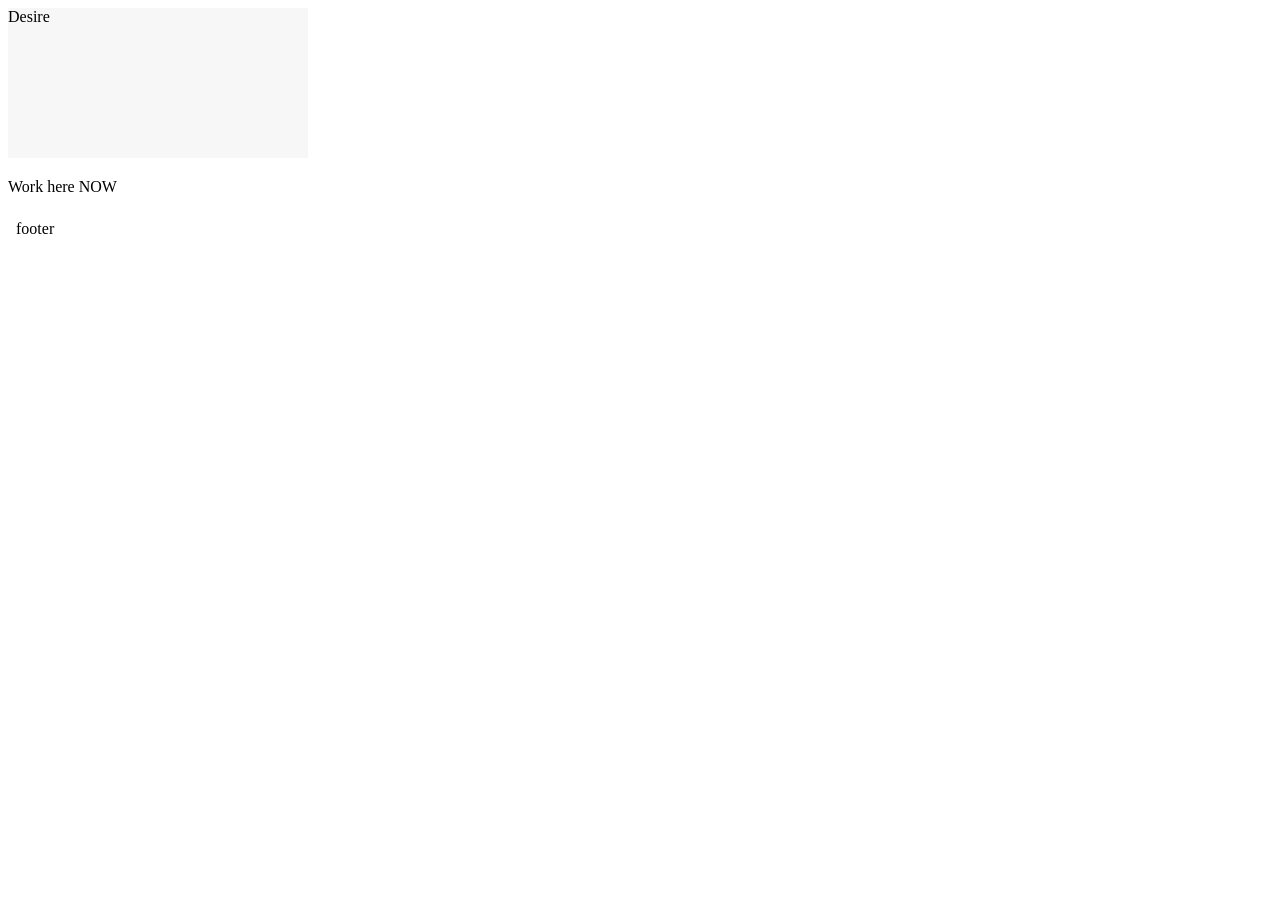
<file: index.html>
<!DOCTYPE html>
<html lang="en">
<head>
    <meta charset="UTF-8">
    <meta name="viewport" content="width=device-width, initial-scale=1.0">
    <title>Document</title>
</head>
<body>
    <iframe src="./COMPONENT/navbar.html" frameborder="0"></iframe>

    
    <p>
        Work here NOW
    </p>
    <iframe src="./COMPONENT/footer.html" frameborder="0"></iframe>
</body>
</html>
</file>
